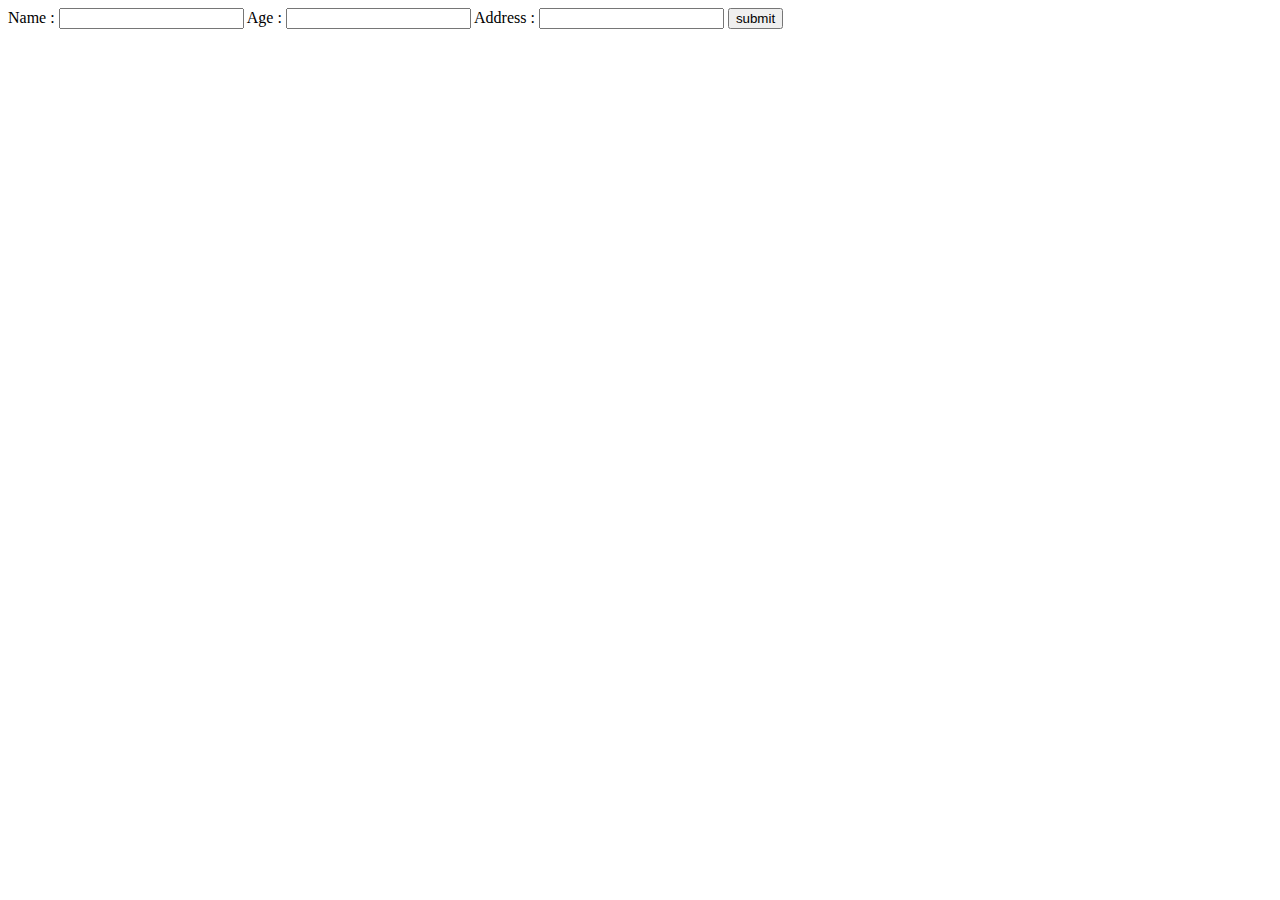
<file: src/main/resources/templates/user/createOrUpdate.html>
<!DOCTYPE html>
<html xmlns:th="http://www.thymeleaf.org" lang="en">
<head>
    <meta charset="UTF-8">
    <title>Create or Update</title>
</head>
<body>
<form th:action="@{/user/create}" th:object="${user}" method="post">
  <input th:field="*{id}" type="hidden">
  Name : <input th:field="*{name}">
  Age : <input th:field="*{age}">
  Address : <input th:field="*{address}">
    <input type="submit" value="submit">
</form>
</body>
</html>
</file>
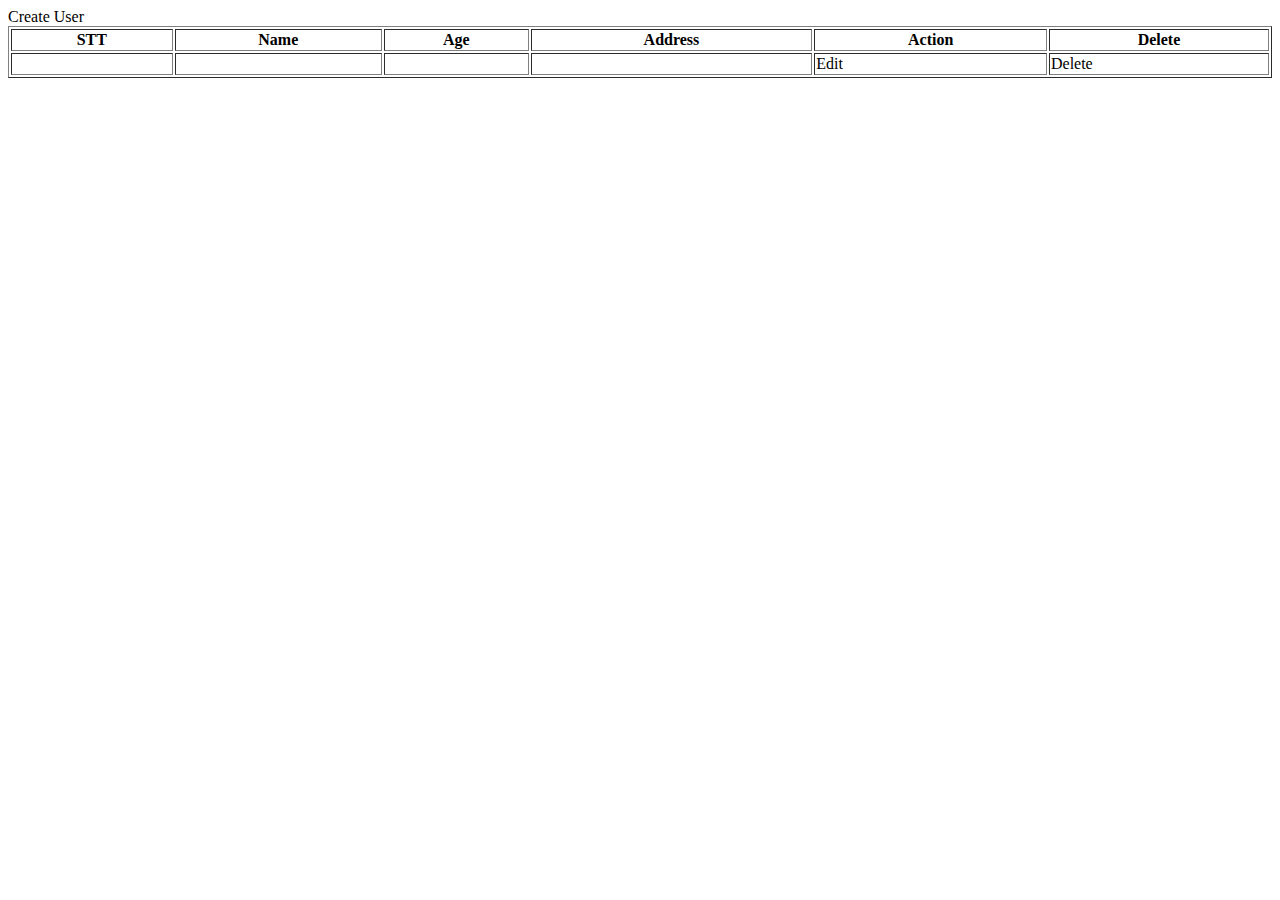
<file: src/main/resources/templates/user/list-user.html>
<!DOCTYPE html>
<html xmlns:th="http://www.thymeleaf.org" lang="en">
<head>
    <meta charset="UTF-8">
  <link rel="stylesheet" th:href="@{/user.css}">
    <title>List User</title>
</head>
<body>
<a th:href="@{/user/new}">Create User</a>

<table border="1" style="width: 100%;">
  <tr>
    <th style="width: 20px;">STT</th>
    <th style="width: 20px;">Name</th>
    <th style="width: 20px;">Age</th>
    <th style="width: 20px;">Address</th>
    <th style="width: 10px;">Action</th>
    <th style="width: 10px;">Delete</th>
  </tr>
  <tr th:each="user : ${users}">
    <td th:text="${userStat.index + 1}"></td>
    <td th:text="${user.name}"></td>
    <td th:text="${user.age}"></td>
    <td th:text="${user.address}"></td>
    <td><a th:href="@{/user/edit/{id}(id=${user.id})}">Edit</a></td>
    <td><a th:href="@{/user/delete/{id}(id=${user.id})}">Delete</a></td>
  </tr>
</table>
</body>
</html>
</file>
